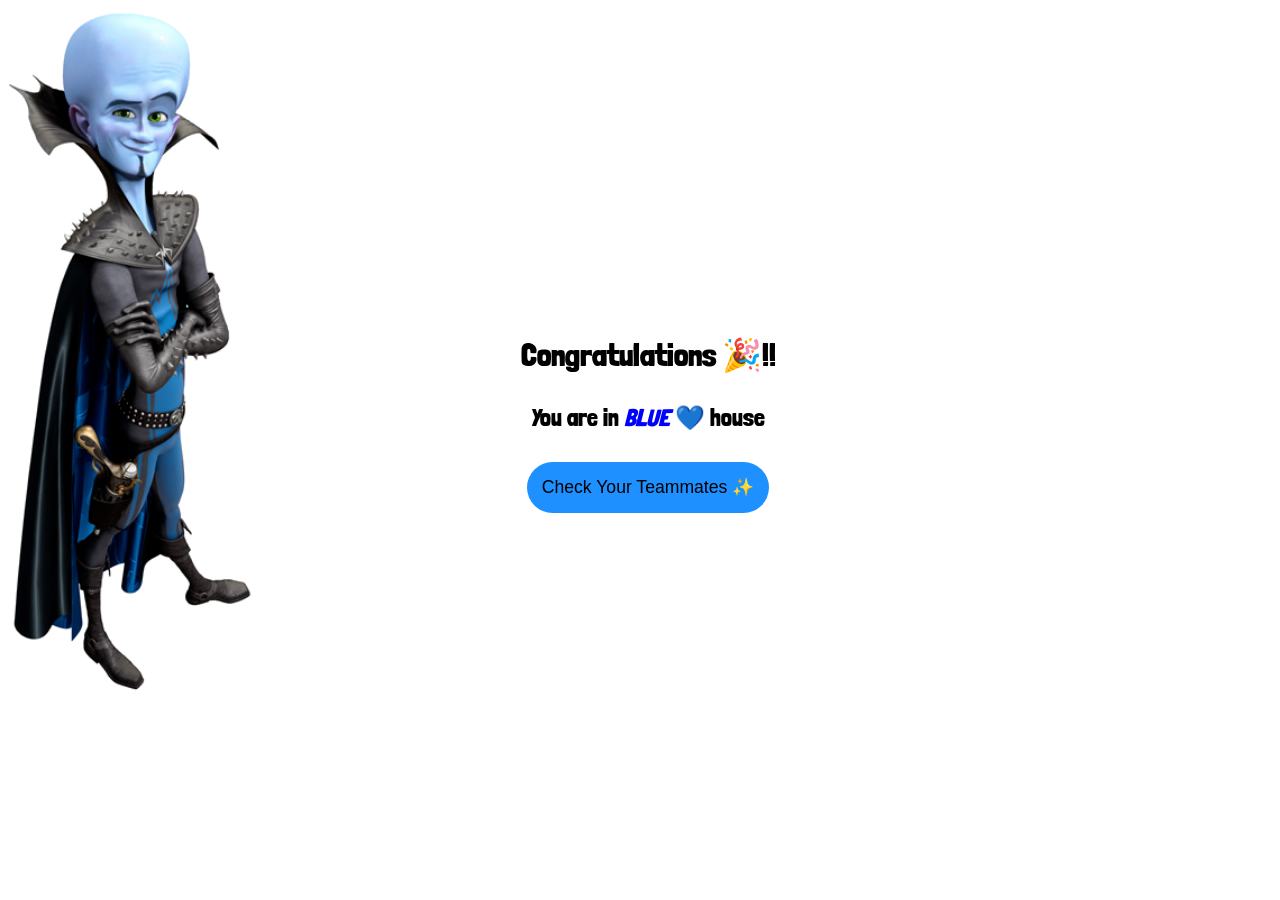
<file: blue.html>
<!DOCTYPE html>
<html lang="en">

<head>
    <meta charset="UTF-8">
    <meta name="viewport" content="width=device-width, initial-scale=1.0">
    <link rel="stylesheet" href="style.css">
    <title>Blue House </title>
</head>

<body class="blue-block"></body>
<div class="house">
    <h1>Congratulations 🎉!!</h1>
    <br>
    <h2>You are in<em style="color:blue;"> BLUE </em>💙 house</h2>
    <button id="button-blue" onclick="displayBlueTeam()">Check Your Teammates ✨ </button>
</div>
<div id="blue">
    <img id="elsa" src="./images/Blue.png" alt="blue">

</div>
<script src="app.js"></script>
</body>

</html>
</file>
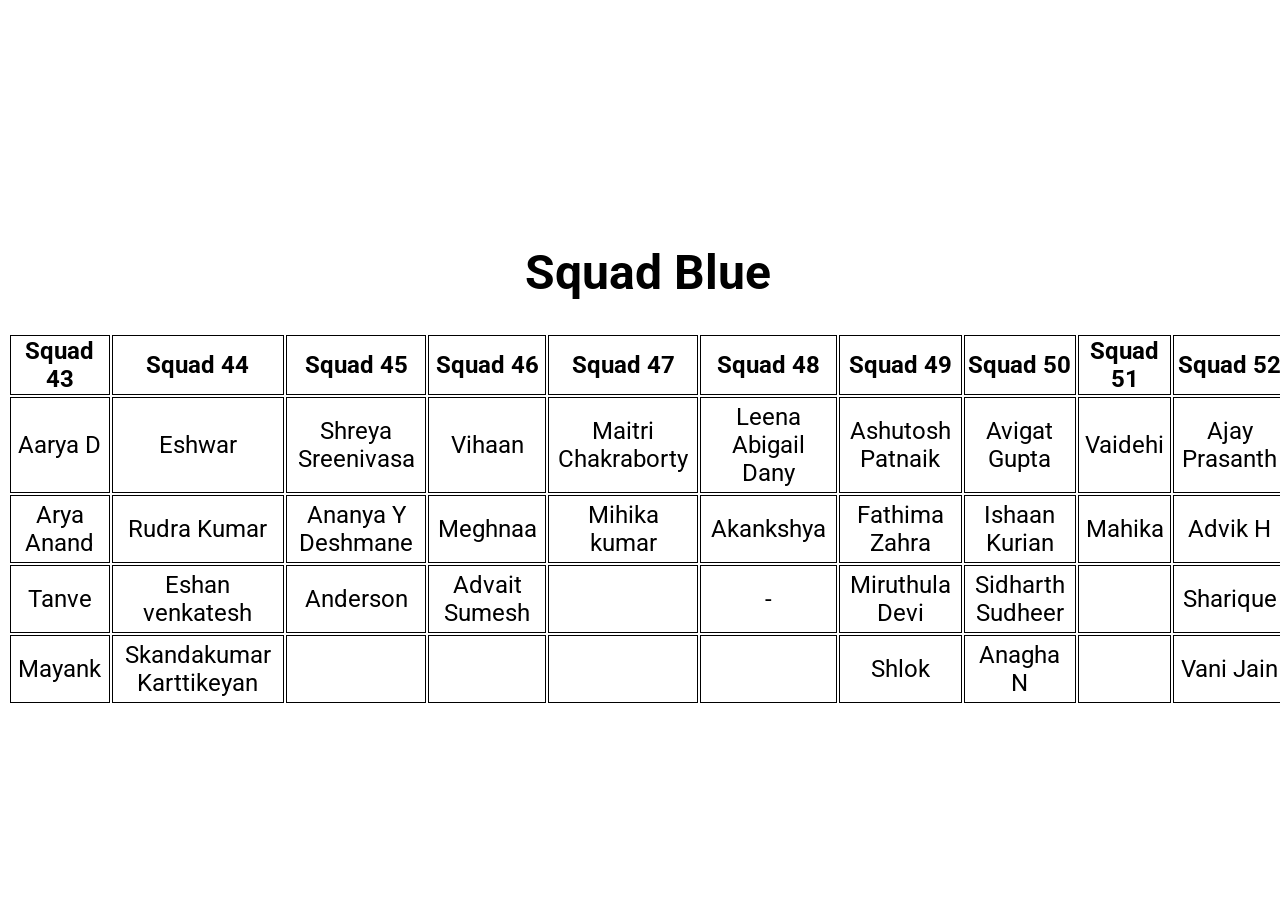
<file: blueTeam.html>
<!DOCTYPE html>
<html lang="en">

<head>
    <meta charset="UTF-8">
    <meta name="viewport" content="width=device-width, initial-scale=1.0">
    <title>Blue Squad</title>
    <link rel="stylesheet" href="styleTeam.css">
</head>

<body id="blue">
    <h1>Squad Blue</h1>
    <table>
        <tr>
            <th> Squad 43</th>
            <th> Squad 44</th>
            <th> Squad 45</th>
            <th> Squad 46</th>
            <th> Squad 47</th>
            <th> Squad 48</th>
            <th> Squad 49</th>
            <th> Squad 50</th>
            <th> Squad 51</th>
            <th> Squad 52</th>
        </tr>
        <tr>
            <td>Aarya D</td>
            <td>Eshwar</td>
            <td>Shreya Sreenivasa</td>
            <td>Vihaan</td>
            <td>Maitri Chakraborty</td>
            <td>Leena Abigail Dany</td>
            <td>Ashutosh Patnaik</td>
            <td>Avigat Gupta</td>
            <td>Vaidehi</td>
            <td>Ajay Prasanth</td>
        </tr>
        <tr>
            <td>Arya Anand</td>
            <td>Rudra Kumar</td>
            <td>Ananya Y Deshmane</td>
            <td>Meghnaa</td>
            <td>Mihika kumar</td>
            <td>Akankshya</td>
            <td>Fathima Zahra</td>
            <td>Ishaan Kurian</td>
            <td>Mahika</td>
            <td>Advik H</td>
        </tr>
        <tr>
            <td>Tanve</td>
            <td>Eshan venkatesh</td>
            <td>Anderson</td>
            <td>Advait Sumesh</td>
            <td></td>
            <td>-</td>
            <td>Miruthula Devi</td>
            <td>Sidharth Sudheer</td>
            <td></td>
            <td>Sharique</td>
        </tr>
        <tr>
            <td>Mayank</td>
            <td>Skandakumar Karttikeyan</td>
            <td></td>
            <td></td>
            <td></td>
            <td></td>
            <td>Shlok</td>
            <td>Anagha N</td>
            <td></td>
            <td>Vani Jain</td>
        </tr>

    </table>
</body>

</html>
</file>
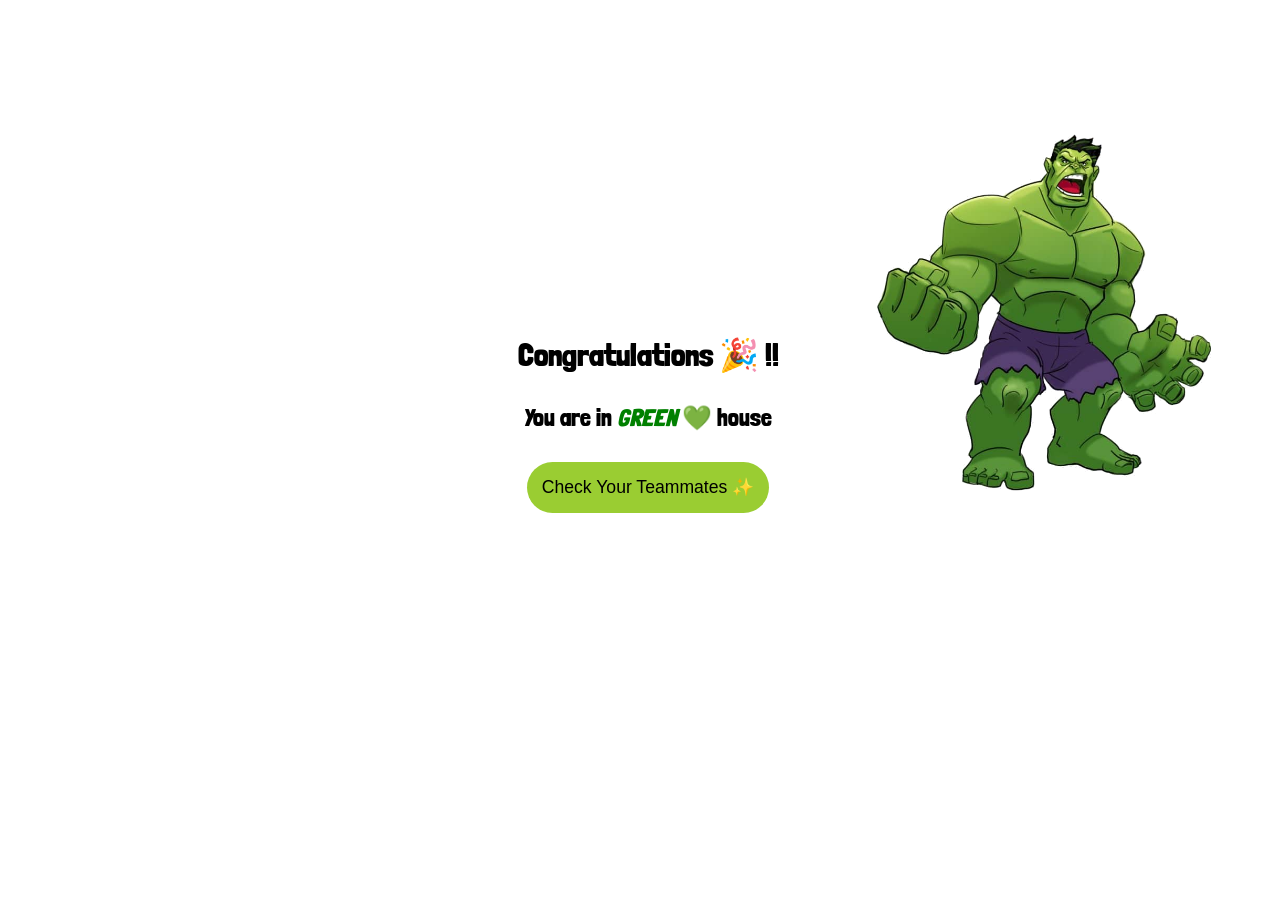
<file: green.html>
<!DOCTYPE html>
<html lang="en">

<head>
    <meta charset="UTF-8">
    <meta name="viewport" content="width=device-width, initial-scale=1.0">
    <link rel="stylesheet" href="style.css">
    <title>Green House </title>
</head>

<body class="green-block">
    <div class="house">
        <h1>Congratulations 🎉 !!</h1>
        <br>
        <h2>You are in<em style="color:green;"> GREEN </em>💚 house</h2>

        <button id="button-green" onclick="displayGreenTeam()">Check Your Teammates ✨ </button>
    </div>
    <div id="green">
        <img src="./images/Green.png">
    </div>
    <script src="app.js"></script>
</body>

</html>
</file>
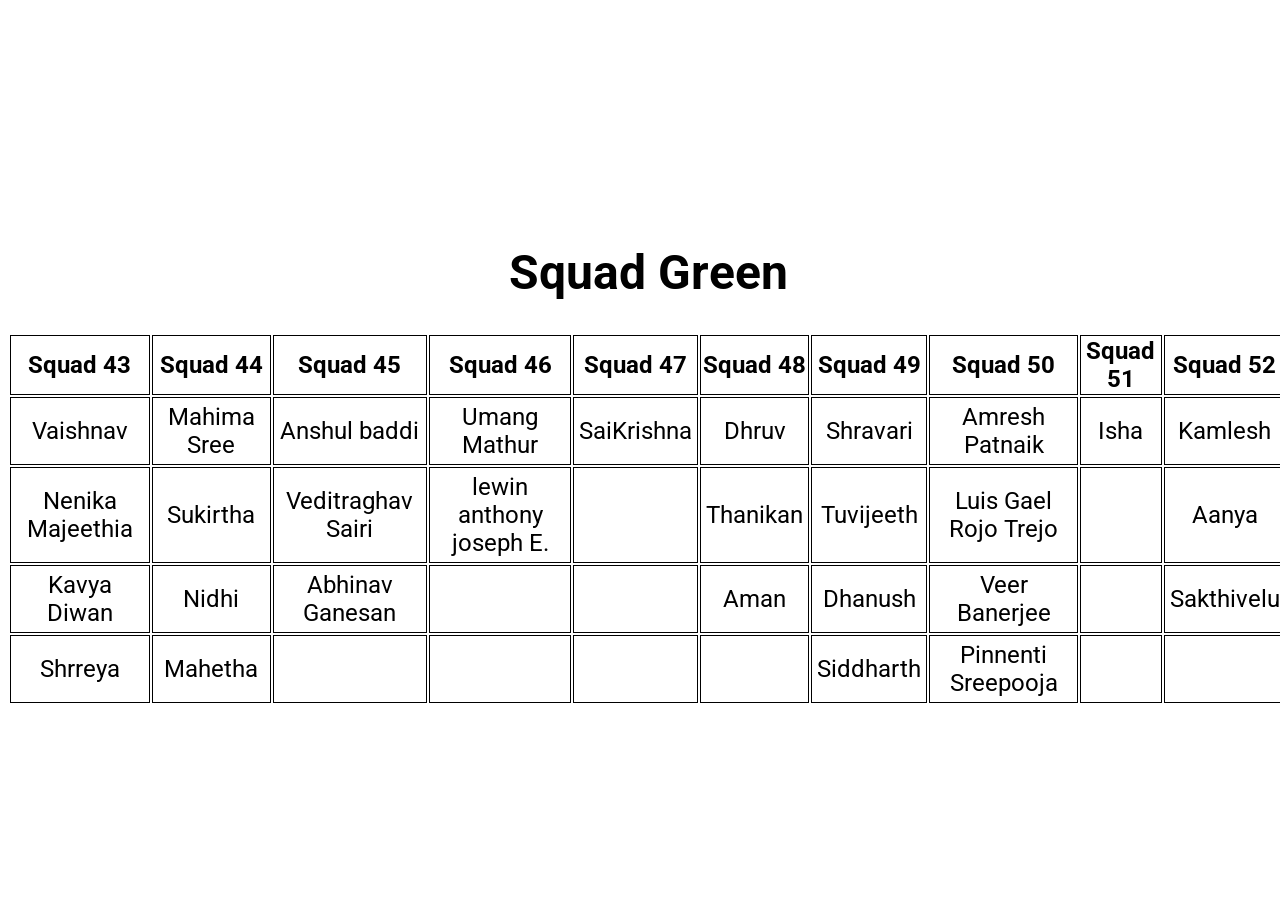
<file: greenTeam.html>
<!DOCTYPE html>
<html lang="en">

<head>
    <meta charset="UTF-8">
    <meta name="viewport" content="width=device-width, initial-scale=1.0">
    <title>Green Squad</title>
    <link rel="stylesheet" href="styleTeam.css">
</head>

<body id="green">
    <h1>Squad Green</h1>
    <table>
        <tr>
            <th> Squad 43</th>
            <th> Squad 44</th>
            <th> Squad 45</th>
            <th> Squad 46</th>
            <th> Squad 47</th>
            <th> Squad 48</th>
            <th> Squad 49</th>
            <th> Squad 50</th>
            <th> Squad 51</th>
            <th> Squad 52</th>
        </tr>
        <tr>
            <td>Vaishnav</td>
            <td>Mahima Sree</td>
            <td>Anshul baddi</td>
            <td>Umang Mathur</td>
            <td>SaiKrishna</td>
            <td>Dhruv</td>
            <td>Shravari</td>
            <td>Amresh Patnaik</td>
            <td>Isha</td>
            <td>Kamlesh</td>
        </tr>
        <tr>
            <td>Nenika Majeethia</td>
            <td>Sukirtha</td>
            <td>Veditraghav Sairi</td>
            <td>lewin anthony joseph E.</td>
            <td></td>
            <td>Thanikan</td>
            <td>Tuvijeeth</td>
            <td>Luis Gael Rojo Trejo</td>
            <td></td>
            <td>Aanya</td>
        </tr>
        <tr>
            <td>Kavya Diwan</td>
            <td>Nidhi</td>
            <td>Abhinav Ganesan</td>
            <td></td>
            <td></td>
            <td>Aman</td>
            <td>Dhanush</td>
            <td>Veer Banerjee</td>
            <td></td>
            <td>Sakthivelu</td>
        </tr>
        <tr>
            <td>Shrreya</td>
            <td>Mahetha</td>
            <td></td>
            <td></td>
            <td></td>
            <td></td>
            <td>Siddharth</td>
            <td>Pinnenti Sreepooja</td>
            <td></td>
            <td></td>
        </tr>
    </table>
</body>

</html>
</file>
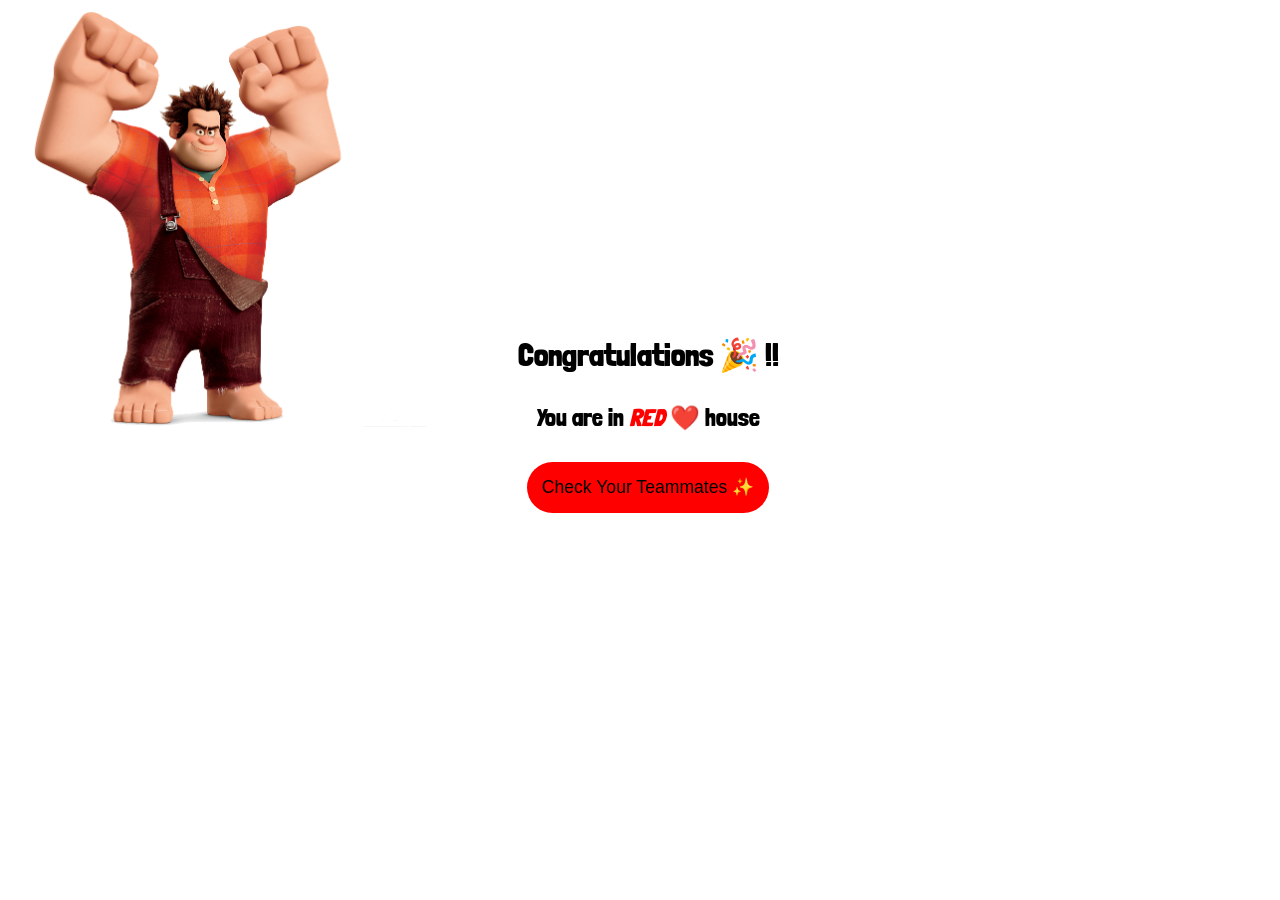
<file: red.html>
<!DOCTYPE html>
<html lang="en">

<head>
  <meta charset="UTF-8" />
  <meta name="viewport" content="width=device-width, initial-scale=1.0" />
  <link rel="stylesheet" href="style.css" />
  <title>Red House</title>
</head>

<body class="red-block">

  <div class="house">
    <h1>Congratulations 🎉 !!</h1>
    <br>
    <h2>You are in<em style="color:red;"> RED </em>❤️ house</h2>
    <button id="button-red" onclick="displayRedTeam()">Check Your Teammates ✨ </button>

  </div>
  <div id="red">
    <img id="angrybird" src="./images/Red.png" alt="angry-bird-image">
  </div>
  <script src="app.js"></script>
</body>

</html>
</file>
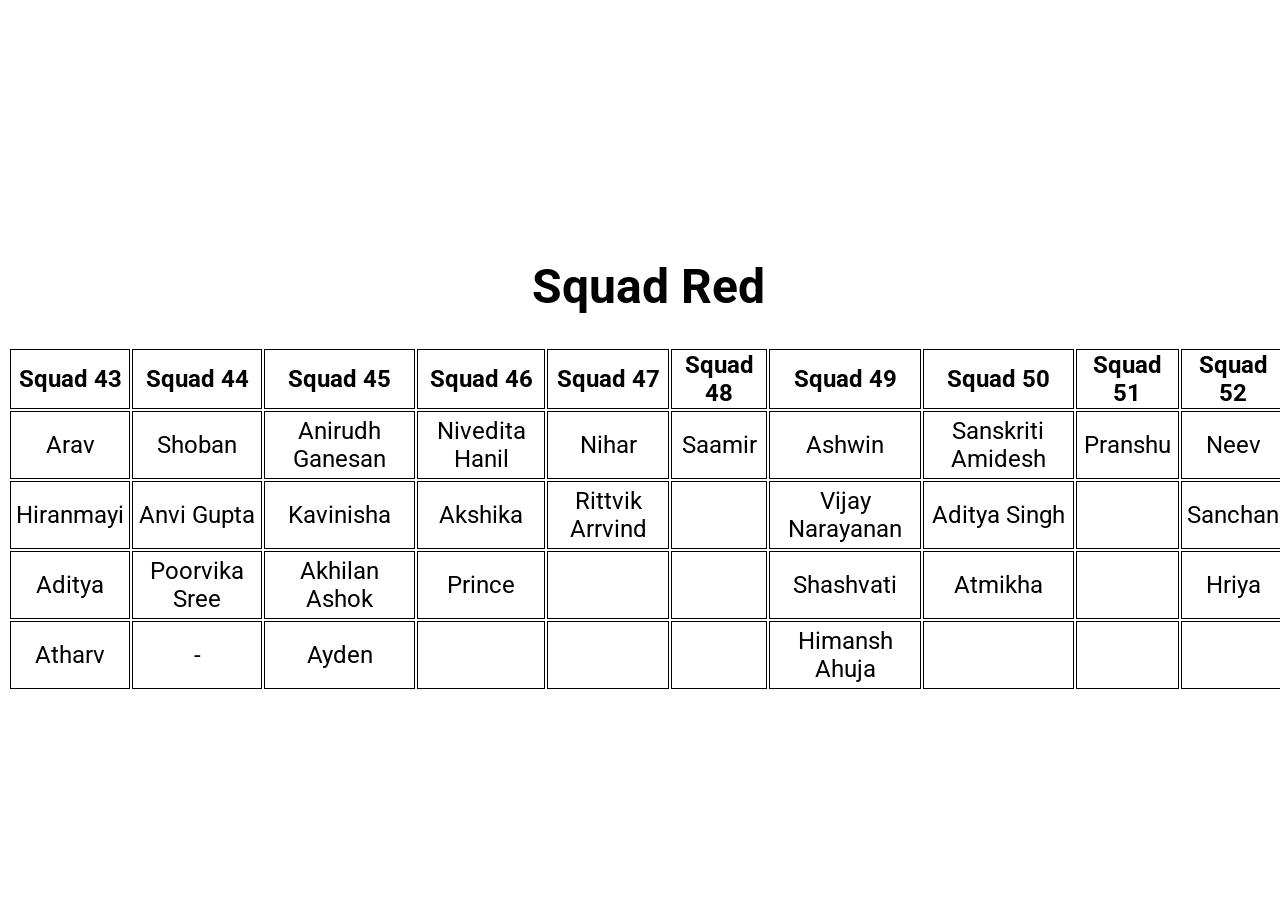
<file: redTeam.html>
<!DOCTYPE html>
<html lang="en">

<head>
    <meta charset="UTF-8">
    <meta name="viewport" content="width=device-width, initial-scale=1.0">
    <title>Red Squad</title>
    <link rel="stylesheet" href="styleTeam.css">
</head>

<body id="red">
    <h1>Squad Red</h1>
    <table>
        <tr>
            <th> Squad 43</th>
            <th> Squad 44</th>
            <th> Squad 45</th>
            <th> Squad 46</th>
            <th> Squad 47</th>
            <th> Squad 48</th>
            <th> Squad 49</th>
            <th> Squad 50</th>
            <th> Squad 51</th>
            <th> Squad 52</th>
        </tr>
        <tr>
            <td>Arav</td>
            <td>Shoban</td>
            <td>Anirudh Ganesan</td>
            <td>Nivedita Hanil</td>
            <td>Nihar</td>
            <td>Saamir</td>
            <td>Ashwin</td>
            <td>Sanskriti Amidesh</td>
            <td>Pranshu</td>
            <td>Neev</td>
        </tr>
        <tr>
            <td>Hiranmayi</td>
            <td>Anvi Gupta</td>
            <td>Kavinisha</td>
            <td>Akshika</td>
            <td>Rittvik Arrvind</td>
            <td></td>
            <td>Vijay Narayanan</td>
            <td>Aditya Singh</td>
            <td></td>
            <td>Sanchan</td>
        </tr>
        <tr>
            <td>Aditya</td>
            <td>Poorvika Sree</td>
            <td>Akhilan Ashok</td>
            <td>Prince</td>
            <td></td>
            <td></td>
            <td>Shashvati</td>
            <td>Atmikha</td>
            <td></td>
            <td>Hriya</td>
        </tr>
        <tr>
            <td>Atharv</td>
            <td>-</td>
            <td>Ayden</td>
            <td></td>
            <td></td>
            <td></td>
            <td>Himansh Ahuja</td>
            <td></td>
            <td></td>
            <td></td>
        </tr>
    </table>
</body>

</html>
</file>
<file: style.css>
@import url("https://fonts.googleapis.com/css2?family=Londrina+Solid&display=swap");

* {
    margin: 0;
    padding: 0;
    box-sizing: border-box;
}

body {
    font-family: "Londrina Solid", cursive;
    background-image: url("https://i.ytimg.com/vi/MU3qrgR2Kkc/maxresdefault.jpg");
    background-size: cover;
    width: 100vw;
    height: 100vh;
}

#error {
    background-image: url("https://image.freepik.com/free-photo/gray-wall-textures-background_74190-4389.jpg");
    background-size: cover;
}

.house-error {
    height: 200px;
    background-color: white;
    position: absolute;
    width: 400px;
    top: 34%;
    left: 35%;
    border-radius: 30px;
    text-align: center;
    padding: 20px;
}

#logo {
    display: block;
    margin: 2%;
}

.container {
    background-color: white;
    position: absolute;
    width: 400px;
    height: 400px;
    top: 25%;
    left: 35%;
    border-radius: 5px;
    text-align: center;
    padding: 40px;
}

.house {
    background-color: white;
    position: absolute;
    width: 400px;
    height: 250px;
    top: 34%;
    left: 35%;
    border-radius: 30px;
    text-align: center;
    padding: 20px;
}

label {
    padding: 0px 10px;
}

select {
    display: block;
    width: 200px;
    height: 25px;
    margin: 10px auto;
    border: 1px solid gray;
}

.red-block {
    background-image: url("https://png.pngtree.com/thumb_back/fw800/back_pic/04/20/39/05582db137ba72d.jpg");
    background-size: cover;
    height: 100vh;
    width: 100vw;
}

.green-block {
    background-image: url("https://st2.depositphotos.com/1332421/8229/i/950/depositphotos_82291304-stock-photo-light-green-textured-background.jpg");
    background-size: cover;
    height: 100vh;
    width: 100vw;
}

.blue-block {
    background-image: url("https://st2.depositphotos.com/1423805/5735/v/950/depositphotos_57353859-stock-illustration-blue-paper-texture-background.jpg");
    height: 100vh;
    background-size: cover;
    width: 100vw;
}

#button {
    background-color: teal;
    color: white;
    padding: 15px 20px;
    border-radius: 30px;
    border: none;
    text-align: center;
    margin: 10px;
    font-size: 1.1em;
}

#button-green {
    background-color: yellowgreen;
    color: black;
    padding: 15px;
    border-radius: 30px;
    border: none;
    text-align: center;
    margin: 30px;
    font-size: 1.1em;
}

#button-red {
    background-color: red;
    color: black;
    padding: 15px;
    border-radius: 30px;
    border: none;
    text-align: center;
    margin: 30px;
    font-size: 1.1em;
}

#button-blue {
    background-color: dodgerblue;
    color: black;
    padding: 15px;
    border-radius: 30px;
    border: none;
    text-align: center;
    margin: 30px;
    font-size: 1.1em;
}

#button-blue:hover,
#button-red:hover,
#button-green:hover {
    animation: shake 0.5s;
    animation-iteration-count: infinite;
}

@keyframes shake {
    0% {
        transform: translate(1px, 1px) rotate(0deg);
    }

    10% {
        transform: translate(-1px, -2px) rotate(-1deg);
    }

    20% {
        transform: translate(-3px, 0px) rotate(1deg);
    }

    30% {
        transform: translate(3px, 2px) rotate(0deg);
    }

    40% {
        transform: translate(1px, -1px) rotate(1deg);
    }

    50% {
        transform: translate(-1px, 2px) rotate(-1deg);
    }

    60% {
        transform: translate(-3px, 1px) rotate(0deg);
    }

    70% {
        transform: translate(3px, 1px) rotate(-1deg);
    }

    80% {
        transform: translate(-1px, -1px) rotate(1deg);
    }

    90% {
        transform: translate(1px, 2px) rotate(0deg);
    }

    100% {
        transform: translate(1px, -2px) rotate(-1deg);
    }
}

h1 {
    padding: 10px;
}

#angrybird {
    width: 34%;
}

#elsa {
    width: 20%;
}

#error-img {
    position: absolute;
    left: 67%;
    top: 3%;
}

#green {
    position: absolute;
    left: 67%;
    top: 3%;
}

#green>img {
    width: 90%;
}

#minion {
    width: 53%;
    margin: 10px;
}

#img1 {
    position: absolute;
    left: 70%;
    width: 20%;
}
</file>
<file: styleTeam.css>
@import url('https://fonts.googleapis.com/css2?family=Roboto:wght@300&display=swap');

body {
    width: 100vw;
    height: 100vh;
    display: flex;
    justify-content: center;
    text-align: center;
    font-size: 1.5em;
    display: flex;
    align-items: center;
    flex-direction: column;
    justify-content: center;
    font-family: 'Roboto', sans-serif;
}

table {
    background: white;
    text-align: center;
}

td {
    border: 1px solid black;
    padding: 5px;

}

th {
    border: 1px solid black;

}

#red {
    background-image: url("https://png.pngtree.com/thumb_back/fw800/back_pic/04/20/39/05582db137ba72d.jpg");
    background-size: cover;
}

#green {
    background-image: url("https://st2.depositphotos.com/1332421/8229/i/950/depositphotos_82291304-stock-photo-light-green-textured-background.jpg");
    background-size: cover;
}

#blue {
    background-image: url("https://st2.depositphotos.com/1423805/5735/v/950/depositphotos_57353859-stock-illustration-blue-paper-texture-background.jpg");
    background-size: cover;
}
</file>
